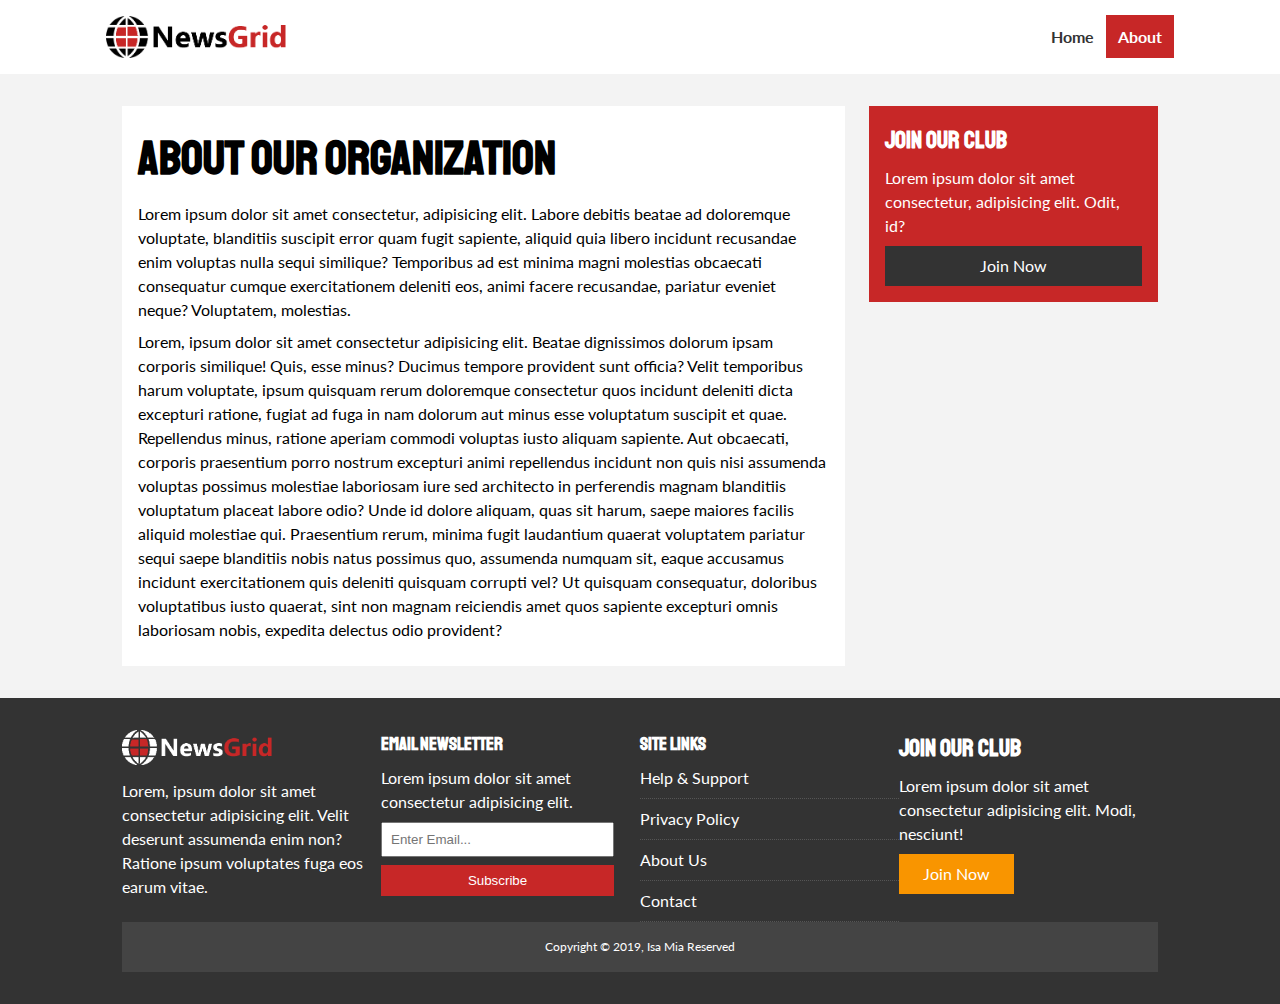
<file: News Grid Website/about.html>
<!DOCTYPE html>
<html lang="en">
<head>
  <meta charset="UTF-8">
  <meta name="viewport" content="width=device-width, initial-scale=1.0">
  <meta http-equiv="X-UA-Compatible" content="ie=edge">
  <link rel="stylesheet" href="https://use.fontawesome.com/releases/v5.6.3/css/all.css" integrity="sha384-UHRtZLI+pbxtHCWp1t77Bi1L4ZtiqrqD80Kn4Z8NTSRyMA2Fd33n5dQ8lWUE00s/" crossorigin="anonymous">
  <link href="https://fonts.googleapis.com/css?family=Lato|Staatliches" rel="stylesheet">
  <link rel="stylesheet" href="css/style.css">
  <link rel="stylesheet" media="screen and (max-width: 768px)" href="css/mobile.css">
  <link rel="shortcut icon" type="image/x-icon" href="favicon.ico">
  <title>NewsGrid | About</title>
</head>
<body>
  <nav id="main-nav">
    <div class="container">
      <img src="img/logo.png" alt="NewsGrid" class="logo">
      <div class="social">
        <a href="http://facebook.com" target="_blank"><i class="fab fa-facebook fa-2x"></i></a>
        <a href="http://twitter.com" target="_blank"><i class="fab fa-twitter fa-2x"></i></a>
        <a href="http://instagram.com" target="_blank"><i class="fab fa-instagram fa-2x"></i></a>
        <a href="http://youtube.com" target="_blank"><i class="fab fa-youtube fa-2x"></i></a>
      </div>
      <ul>
        <li><a href="index.html">Home</a></li>
        <li><a class="current" href="about.html">About</a></li>
      </ul>
    </div>
  </nav>

  <section id="about">
    <div class="container">
      <div class="page-container">
        <article class="card">
          <h1 class="l-heading">About Our Organization</h1>
          <p>Lorem ipsum dolor sit amet consectetur, adipisicing elit. Labore debitis beatae ad doloremque voluptate, blanditiis suscipit error quam fugit sapiente, aliquid quia libero incidunt recusandae enim voluptas nulla sequi similique? Temporibus ad est minima magni molestias obcaecati consequatur cumque exercitationem deleniti eos, animi facere recusandae, pariatur eveniet neque? Voluptatem, molestias.</p>
          <p>Lorem, ipsum dolor sit amet consectetur adipisicing elit. Beatae dignissimos dolorum ipsam corporis similique! Quis, esse minus? Ducimus tempore provident sunt officia? Velit temporibus harum voluptate, ipsum quisquam rerum doloremque consectetur quos incidunt deleniti dicta excepturi ratione, fugiat ad fuga in nam dolorum aut minus esse voluptatum suscipit et quae. Repellendus minus, ratione aperiam commodi voluptas iusto aliquam sapiente. Aut obcaecati, corporis praesentium porro nostrum excepturi animi repellendus incidunt non quis nisi assumenda voluptas possimus molestiae laboriosam iure sed architecto in perferendis magnam blanditiis voluptatum placeat labore odio? Unde id dolore aliquam, quas sit harum, saepe maiores facilis aliquid molestiae qui. Praesentium rerum, minima fugit laudantium quaerat voluptatem pariatur sequi saepe blanditiis nobis natus possimus quo, assumenda numquam sit, eaque accusamus incidunt exercitationem quis deleniti quisquam corrupti vel? Ut quisquam consequatur, doloribus voluptatibus iusto quaerat, sint non magnam reiciendis amet quos sapiente excepturi omnis laboriosam nobis, expedita delectus odio provident?</p>
        </article>
        <aside class="card bg-primary">
          <h2>Join Our Club</h2>
          <p>Lorem ipsum dolor sit amet consectetur, adipisicing elit. Odit, id?</p>
          <a href="#" class="btn btn-dark btn-block">Join Now</a>
        </aside>
      </div>
    </div>
  </section>

  <!-- Footer -->
  <footer id="main-footer" class="py-2">
    <div class="container footer-container">
      <div>
        <img src="img/logo_light.png" alt="NewsGrid">
        <p>Lorem, ipsum dolor sit amet consectetur adipisicing elit. Velit deserunt assumenda enim non? Ratione ipsum voluptates fuga eos earum vitae.</p>
      </div>
      <div>
        <h3>Email Newsletter</h3>
        <p>Lorem ipsum dolor sit amet consectetur adipisicing elit.</p>
        <form>
          <input type="email" placeholder="Enter Email...">
          <input type="submit" value="Subscribe" class="btn btn-primary">
        </form>
      </div>
      <div>
        <h3>Site Links</h3>
        <ul class="list">
          <li><a href="#">Help & Support</a></li>
          <li><a href="#">Privacy Policy</a></li>
          <li><a href="#">About Us</a></li>
          <li><a href="#">Contact</a></li>
        </ul>
      </div>
      <div>
        <h2>Join Our Club</h2>
        <p>Lorem ipsum dolor sit amet consectetur adipisicing elit. Modi, nesciunt!</p>
        <a href="#" class="btn btn-secondary">Join Now</a>
      </div>
      <div>
        <p>
          Copyright &copy; 2019, Isa Mia Reserved
        </p>
      </div>
    </div>
  </footer>

</body>
</html>
</file>
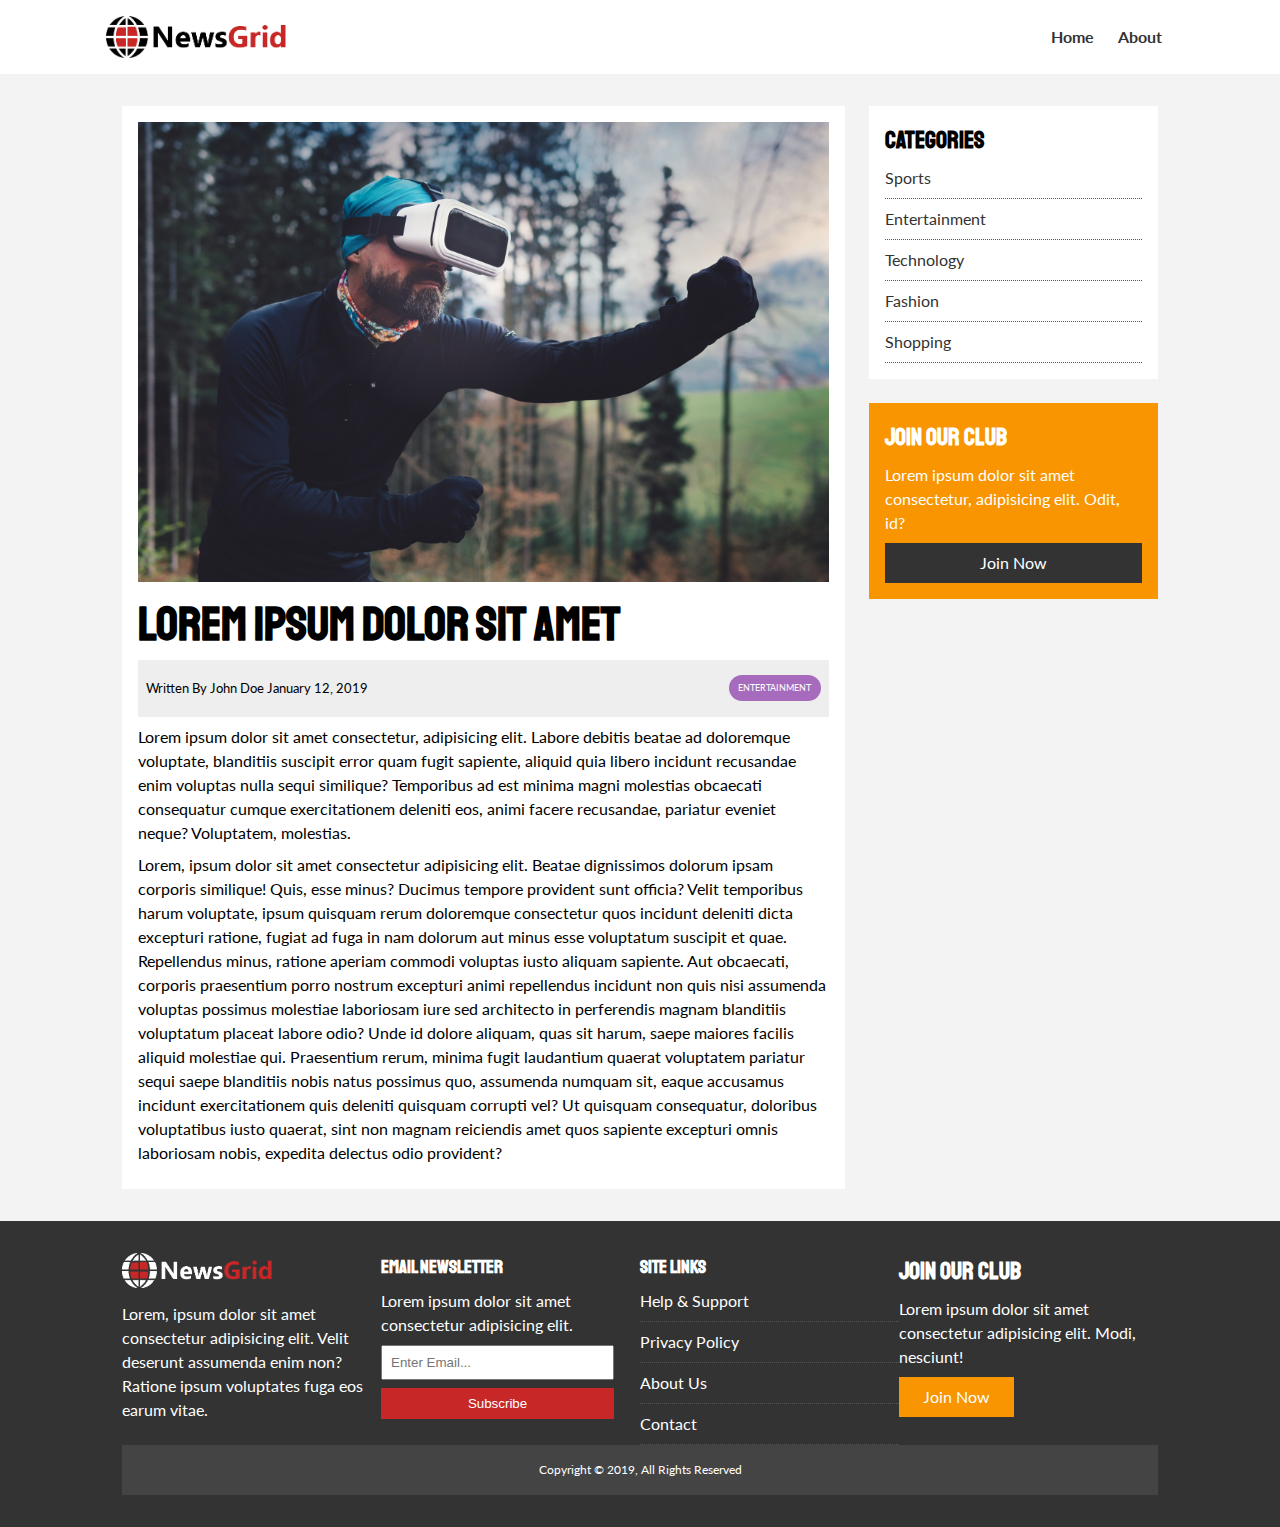
<file: News Grid Website/article.html>
<!DOCTYPE html>
<html lang="en">
<head>
  <meta charset="UTF-8">
  <meta name="viewport" content="width=device-width, initial-scale=1.0">
  <meta http-equiv="X-UA-Compatible" content="ie=edge">
  <link rel="stylesheet" href="https://use.fontawesome.com/releases/v5.6.3/css/all.css" integrity="sha384-UHRtZLI+pbxtHCWp1t77Bi1L4ZtiqrqD80Kn4Z8NTSRyMA2Fd33n5dQ8lWUE00s/" crossorigin="anonymous">
  <link href="https://fonts.googleapis.com/css?family=Lato|Staatliches" rel="stylesheet">
  <link rel="stylesheet" href="css/style.css">
  <link rel="stylesheet" media="screen and (max-width: 768px)" href="css/mobile.css">
  <link rel="shortcut icon" type="image/x-icon" href="favicon.ico">
  <title>NewsGrid | Latest News</title>
</head>
<body>
  <nav id="main-nav">
    <div class="container">
      <img src="img/logo.png" alt="NewsGrid" class="logo">
      <div class="social">
        <a href="http://facebook.com" target="_blank"><i class="fab fa-facebook fa-2x"></i></a>
        <a href="http://twitter.com" target="_blank"><i class="fab fa-twitter fa-2x"></i></a>
        <a href="http://instagram.com" target="_blank"><i class="fab fa-instagram fa-2x"></i></a>
        <a href="http://youtube.com" target="_blank"><i class="fab fa-youtube fa-2x"></i></a>
      </div>
      <ul>
        <li><a href="index.html">Home</a></li>
        <li><a href="about.html">About</a></li>
      </ul>
    </div>
  </nav>

  <section id="article">
    <div class="container">
      <div class="page-container">
        <article class="card">
          <img src="img/articles/ent1.jpg" alt="">
          <h1 class="l-heading">Lorem ipsum dolor sit amet</h1>
          <div class="meta">
            <small>
              <i class="fas fa-user"></i> Written By John Doe January 12, 2019
            </small>
            <div class="category category-ent">Entertainment</div>
          </div>
          <p>Lorem ipsum dolor sit amet consectetur, adipisicing elit. Labore debitis beatae ad doloremque voluptate, blanditiis suscipit error quam fugit sapiente, aliquid quia libero incidunt recusandae enim voluptas nulla sequi similique? Temporibus ad est minima magni molestias obcaecati consequatur cumque exercitationem deleniti eos, animi facere recusandae, pariatur eveniet neque? Voluptatem, molestias.</p>
          <p>Lorem, ipsum dolor sit amet consectetur adipisicing elit. Beatae dignissimos dolorum ipsam corporis similique! Quis, esse minus? Ducimus tempore provident sunt officia? Velit temporibus harum voluptate, ipsum quisquam rerum doloremque consectetur quos incidunt deleniti dicta excepturi ratione, fugiat ad fuga in nam dolorum aut minus esse voluptatum suscipit et quae. Repellendus minus, ratione aperiam commodi voluptas iusto aliquam sapiente. Aut obcaecati, corporis praesentium porro nostrum excepturi animi repellendus incidunt non quis nisi assumenda voluptas possimus molestiae laboriosam iure sed architecto in perferendis magnam blanditiis voluptatum placeat labore odio? Unde id dolore aliquam, quas sit harum, saepe maiores facilis aliquid molestiae qui. Praesentium rerum, minima fugit laudantium quaerat voluptatem pariatur sequi saepe blanditiis nobis natus possimus quo, assumenda numquam sit, eaque accusamus incidunt exercitationem quis deleniti quisquam corrupti vel? Ut quisquam consequatur, doloribus voluptatibus iusto quaerat, sint non magnam reiciendis amet quos sapiente excepturi omnis laboriosam nobis, expedita delectus odio provident?</p>
        </article>

        <aside id="categories" class="card">
          <h2>Categories</h2>
          <ul class="list">
            <li><a href="#"><i class="fas fa-chevron-right"></i> Sports</a></li>
            <li><a href="#"><i class="fas fa-chevron-right"></i> Entertainment</a></li>
            <li><a href="#"><i class="fas fa-chevron-right"></i> Technology</a></li>
            <li><a href="#"><i class="fas fa-chevron-right"></i> Fashion</a></li>
            <li><a href="#"><i class="fas fa-chevron-right"></i> Shopping</a></li>
          </ul>
        </aside>

        <aside class="card bg-secondary">
          <h2>Join Our Club</h2>
          <p>Lorem ipsum dolor sit amet consectetur, adipisicing elit. Odit, id?</p>
          <a href="#" class="btn btn-dark btn-block">Join Now</a>
        </aside>
      </div>
    </div>
  </section>

  <!-- Footer -->
  <footer id="main-footer" class="py-2">
    <div class="container footer-container">
      <div>
        <img src="img/logo_light.png" alt="NewsGrid">
        <p>Lorem, ipsum dolor sit amet consectetur adipisicing elit. Velit deserunt assumenda enim non? Ratione ipsum voluptates fuga eos earum vitae.</p>
      </div>
      <div>
        <h3>Email Newsletter</h3>
        <p>Lorem ipsum dolor sit amet consectetur adipisicing elit.</p>
        <form>
          <input type="email" placeholder="Enter Email...">
          <input type="submit" value="Subscribe" class="btn btn-primary">
        </form>
      </div>
      <div>
        <h3>Site Links</h3>
        <ul class="list">
          <li><a href="#">Help & Support</a></li>
          <li><a href="#">Privacy Policy</a></li>
          <li><a href="#">About Us</a></li>
          <li><a href="#">Contact</a></li>
        </ul>
      </div>
      <div>
        <h2>Join Our Club</h2>
        <p>Lorem ipsum dolor sit amet consectetur adipisicing elit. Modi, nesciunt!</p>
        <a href="#" class="btn btn-secondary">Join Now</a>
      </div>
      <div>
        <p>
          Copyright &copy; 2019, All Rights Reserved
        </p>
      </div>
    </div>
  </footer>

</body>
</html>
</file>
<file: News Grid Website/css/style.css>
:root {
  --primary-color: #c72727;
  --secondary-color: #f99500;
  --light-color:#f3f3f3;
  --dark-color:#333;
  --max-width: 1100px;
}

.category {
  --sports-color: #f99500;
  --ent-color: #a66bbc;
  --tech-color: #009cff;
}

* {
  margin: 0;
  padding: 0;
  box-sizing: border-box;
}

body {
  font-family: 'Lato', sans-serif;
  line-height: 1.5;
  background: var(--light-color);
}

a {
  color: #333;
  text-decoration: none;
}

ul {
  list-style: none;
}

p {
  margin: .5rem 0;
}

img {
  width: 100%;
}

h1, h2, h3, h4, h5, h6 {
  font-family: 'Staatliches', cursive;
}

/* Utility */
.container {
  max-width: var(--max-width);
  margin: auto;
  padding: 0 2rem;
  overflow: hidden;
}

.category {
text-transform: uppercase;
display: inline-block;
border-radius: 15px;
padding: 0.4rem 0.6rem;
margin-bottom: 0.5rem;
font-size: 0.55rem;
color: #fff;
}
.category-sports { background: var(--sports-color);}
.category-ent { background: var(--ent-color);}
.category-tech { background: var(--tech-color);}

.btn {
  background: var(--dark-color);
  padding: 0.5rem 1.5rem;
  color: #fff;
  border: none;
  display: inline-block;
}

.btn-light {background: var(--light-color);}
.btn-primary {background: var(--primary-color);}
.btn-secondary {background: var(--secondary-color);}

.btn-block {
  display: block;
  width: 100%;
  text-align: center;
}

.btn:hover {
  opacity: 0.9;
}

.card {
  background: #fff;
  padding: 1rem;
}

.bg-dark {background: var(--dark-color); color: #fff;}
.bg-primary {background: var(--primary-color); color: #fff;}
.bg-secondary {background: var(--secondary-color); color: #fff;}

.py-1 {padding: 1.5rem 0;}
.py-2 {padding: 2rem 0;}
.py-3 {padding: 3rem 0;}
.py-1 {padding: 1.5rem;}
.py-2 {padding: 2rem;}
.py-3 {padding: 3rem;}

.list li {
  padding: .5rem 0;
  border-bottom: #555 1px dotted;
}

.list li a:hover {
  color: var(--primary-color) !important;
}

.bg-dark h1,
.bg-dark h2,
.bg-dark h3,
.bg-dark a,
.bg-primary h1,
.bg-primary h2,
.bg-primary h3,
.bg-primary a,
.bg-secondary h1,
.bg-secondary h2,
.bg-secondary h3,
.bg-secondary a {
  color: #fff;
}


/* Inner Page Container */
.page-container {
  display: grid;
  grid-template-columns: 5fr 2fr;
  margin: 2rem 0;
  grid-gap: 1.5rem;
}

.page-container > *:first-child {
  grid-row: 1 / span 3;
}

.l-heading {
  font-size: 3rem;
}

/* Navigation */
#main-nav {
  background: #fff;
  position: sticky;
  top: 0;
  z-index: 2;
}

#main-nav .container {
  display: grid;
  grid-template-columns: 6fr 3fr 2fr;
  align-items: center;
  padding: 1rem;
}

#main-nav .logo {
  width: 180px;
}

#main-nav ul {
  justify-self: end;
  display: flex;
}

#main-nav ul li a {
  padding: 0.75rem;
  font-weight: bold;
}

#main-nav ul li a.current {
  background: var(--primary-color);
  color: #fff;
}

#main-nav ul li a:hover {
  background: var(--light-color);
  color: var(--dark-color);
}

#main-nav .social {
  justify-self: center;
}

#main-nav .social i {
  color:#777;
  margin-right: .5rem;
}

/* Showcase */
#showcase {
  color: #fff;
  background: #333;
  padding: 2rem;
  position: relative;
}

#showcase:before {
  content: '';
  background: url('../img/featured.jpg')
  no-repeat center center/cover;
  top: 0;
  left: 0;
  width: 100%;
  height: 100%;
  position: absolute;
  opacity: 0.4;
}

#showcase .showcase-container {
  display: grid;
  grid-template-columns: repeat(2, 1fr);
  height: 50vh;
  justify-content: center;
  align-items: center;
}

#showcase .showcase-content {
  z-index: 1;
}

#showcase .showcase-content p {
  margin-bottom: 1rem;
}

/* Home Articles */
#home-article .articles-container {
  display: grid;
  grid-template-columns: repeat(3, 1fr);
  grid-gap: 1rem;
}
/* #home-article .articles-container article:first-child {} */
#home-article .articles-container > *:first-child,#home-article .articles-container article:last-child {
  display: grid;
  grid-template-columns: repeat(2,1fr);
  grid-gap: 1rem;
  /* grid-column-start: 1;
  grid-column-end: 3; */
  grid-column: 1 / span 2;
  align-items: center;
}

#home-article .articles-container article:last-child {
  grid-column: 2 / span 2;
}

#article .meta {
  display: flex;
  justify-content: space-between;
  padding: .5rem;
  background: #eee;
  align-items: center;
}

#article .meta .category {
  margin-top: 0.4rem;
}

/* Footer */
#main-footer {
  background: var(--dark-color);
  color: #fff;
}

#main-footer img {
  width: 150px;
}

#main-footer a {
  color: #fff;
}

#main-footer .footer-container {
  display: grid;
  grid-template-columns: repeat(4, 1fr);
}

#main-footer .footer-container > *:last-child {
  background: #444;
  grid-column: 1 / span 4;
  text-align: center;
  padding: .5rem;
  font-size: .75rem;
}

#main-footer .footer-container input[type='email'] {
  width: 90%;
  padding: .5rem;
  margin-bottom: .5rem;
}

#main-footer .footer-container input[type='submit'] {
  width: 90%;
}
</file>
<file: News Grid Website/css/mobile.css>
/* Navigation */
#main-nav .social {
  display: none;
}

#main-nav .container {
  grid-template-columns: 1fr;
  grid-gap: 1.2rem;
}

#main-nav ul,
#main-nav .logo {
  justify-self: center;
}

#main-nav ul li a {
  padding: 0.5rem;
}

#home-article .articles-container {
  grid-template-columns: repeat(2, 1fr);
}

#home-article .articles-container > *:first-child,
#home-article .articles-container > *:last-child {
  grid-template-columns: 1fr;
  grid-column: 1;
}

/* Mobile */
@media (max-width: 500px) {
  #showcase .showcase-container {
    grid-template-columns: 1fr;
  }

  #home-article .articles-container {
    grid-template-columns: 1fr;
    grid-column: 1;
  }

  #home-article .articles-container > *:first-child,
  #home-article .articles-container article:last-child {
    grid-template-columns: 1fr;
    grid-column: 1;
  }

  #main-footer .footer-container {
    grid-template-columns: 1fr;
  }

  #main-footer .footer-container > *:last-child {
    grid-column: 1;
  }

  #main-footer .footer-container > *:first-child,
  #main-footer .footer-container > *:nth-child(4) {
    border-bottom: 1px dotted red;
    padding-bottom: 1rem;
    margin-bottom: 1rem;
  }

  .page-container {
    grid-template-columns: 1fr;
    /* text-align: center; */
  }

  .l-heading {
    font-size: 2rem;
  }
}
</file>
